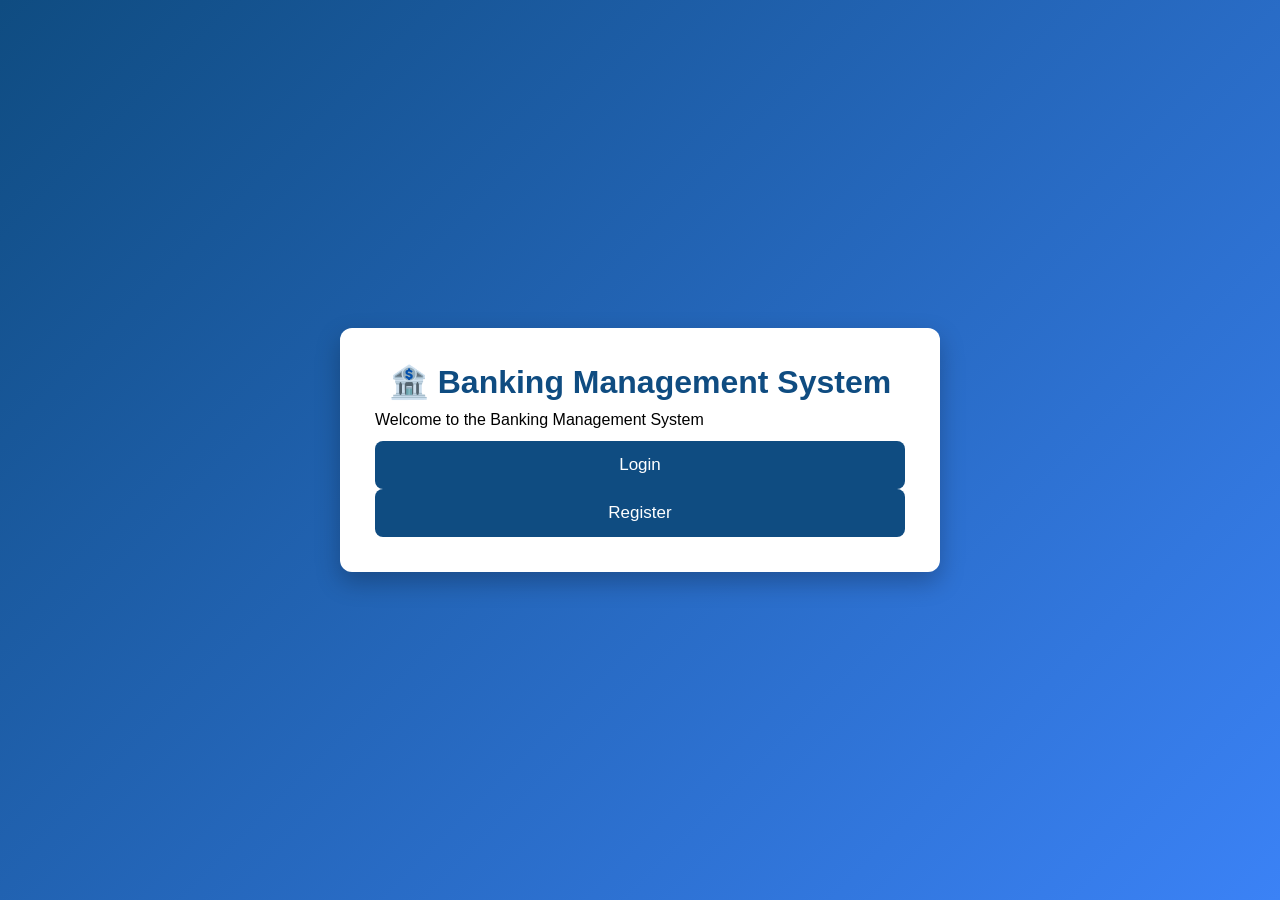
<file: templates/index.html>
<!DOCTYPE html>
<html lang="en">

<head>

    <meta charset="UTF-8">

    <meta name="viewport"
          content="width=device-width, initial-scale=1.0">

    <title>Banking Management System</title>

    <link rel="stylesheet"
          href="/static/css/style.css">

</head>

<body>

<div class="container">

    <div class="card">

        <h1>🏦 Banking Management System</h1>

        <p>Welcome to the Banking Management System</p>

        <a href="/login">
            <button>Login</button>
        </a>

        <a href="/register">
            <button>Register</button>
        </a>

    </div>

</div>

</body>

</html>
</file>
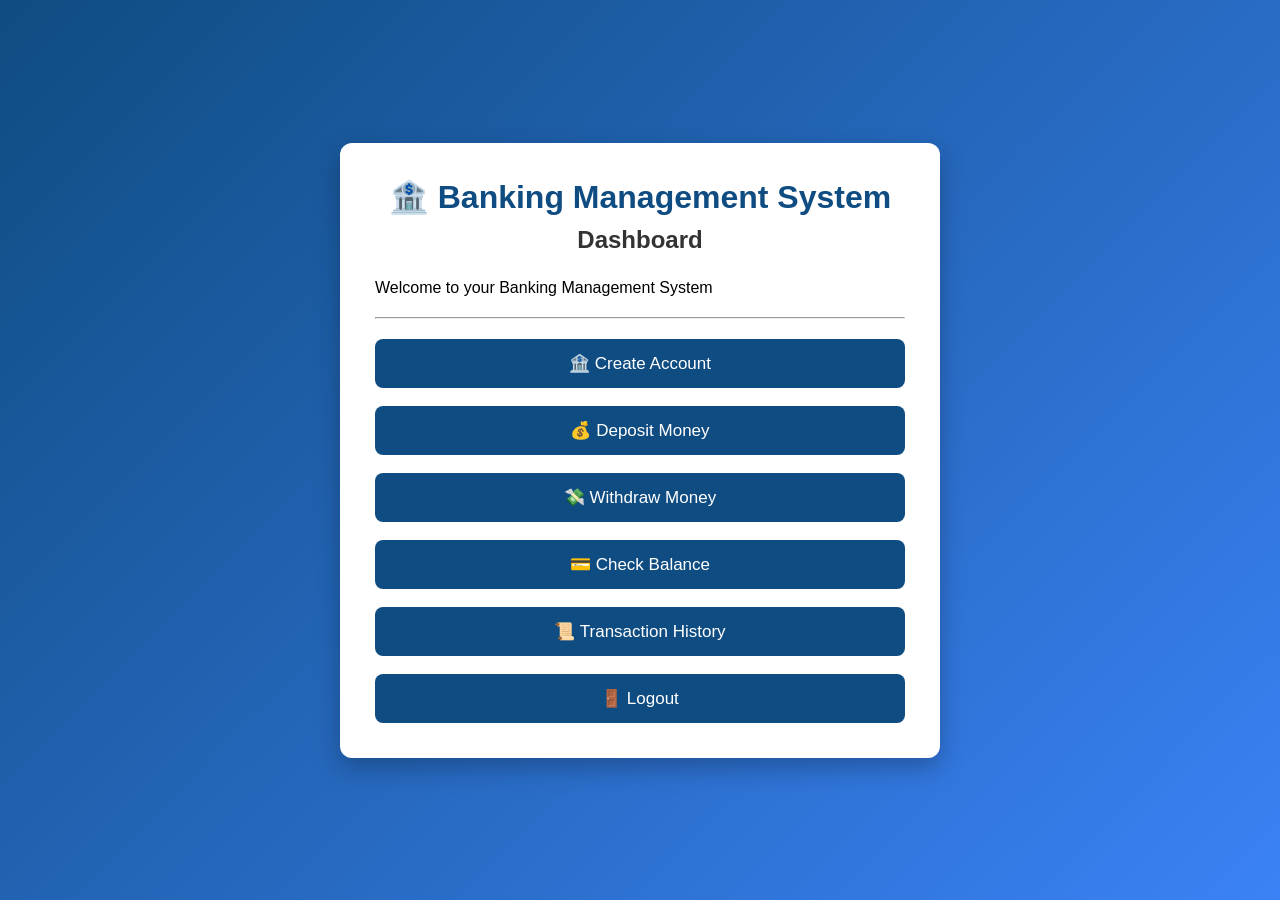
<file: templates/dashboard.html>
<!DOCTYPE html>
<html lang="en">

<head>

    <meta charset="UTF-8">

    <meta name="viewport"
          content="width=device-width, initial-scale=1.0">

    <title>Banking Dashboard</title>

    <link rel="stylesheet"
          href="/static/css/style.css">

</head>

<body>

<div class="container">

    <div class="card">

        <h1>🏦 Banking Management System</h1>

        <h2>Dashboard</h2>

        <p>

            Welcome to your Banking Management System

        </p>

        <hr>

        <a href="/create-account">

            <button>

                🏦 Create Account

            </button>

        </a>

        <br><br>

        <a href="/deposit">

            <button>

                💰 Deposit Money

            </button>

        </a>

        <br><br>

        <a href="/withdraw">

            <button>

                💸 Withdraw Money

            </button>

        </a>

        <br><br>

        <a href="/balance">

            <button>

                💳 Check Balance

            </button>

        </a>

        <br><br>

        <a href="/transactions">

            <button>

                📜 Transaction History

            </button>

        </a>

        <br><br>

        <a href="/">

            <button>

                🚪 Logout

            </button>

        </a>

    </div>

</div>

</body>

</html>
</file>
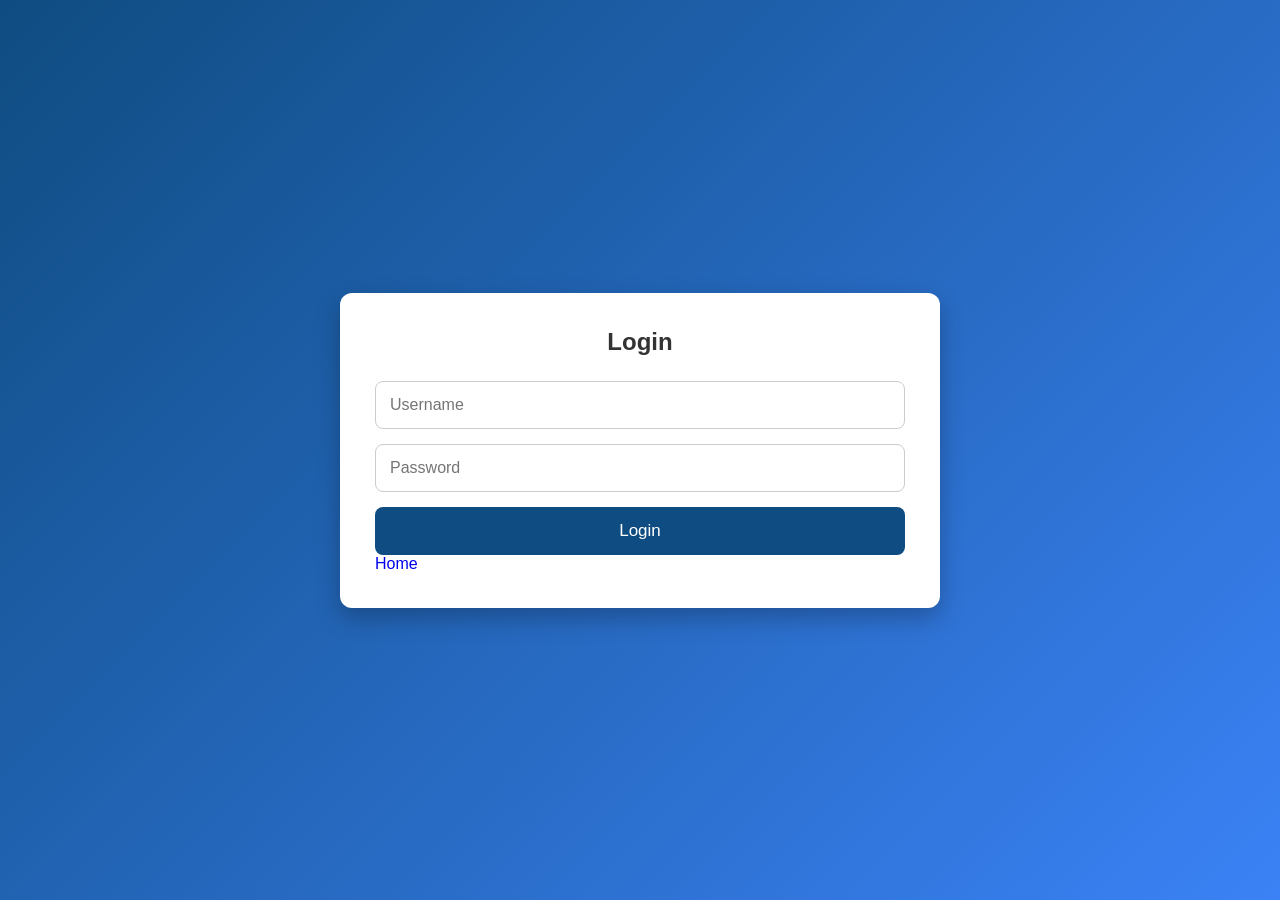
<file: templates/login.html>
<!DOCTYPE html>
<html lang="en">

<head>

    <meta charset="UTF-8">

    <title>Login</title>

    <link rel="stylesheet"
          href="/static/css/style.css">

</head>

<body>

<div class="container">

    <div class="card">

        <h2>Login</h2>

        <form action="/login"
              method="post">

            <input
                type="text"
                name="username"
                placeholder="Username"
                required>

            <input
                type="password"
                name="password"
                placeholder="Password"
                required>

            <button type="submit">
                Login
            </button>

        </form>

        <a href="/">
            Home
        </a>

    </div>

</div>

</body>

</html>
</file>
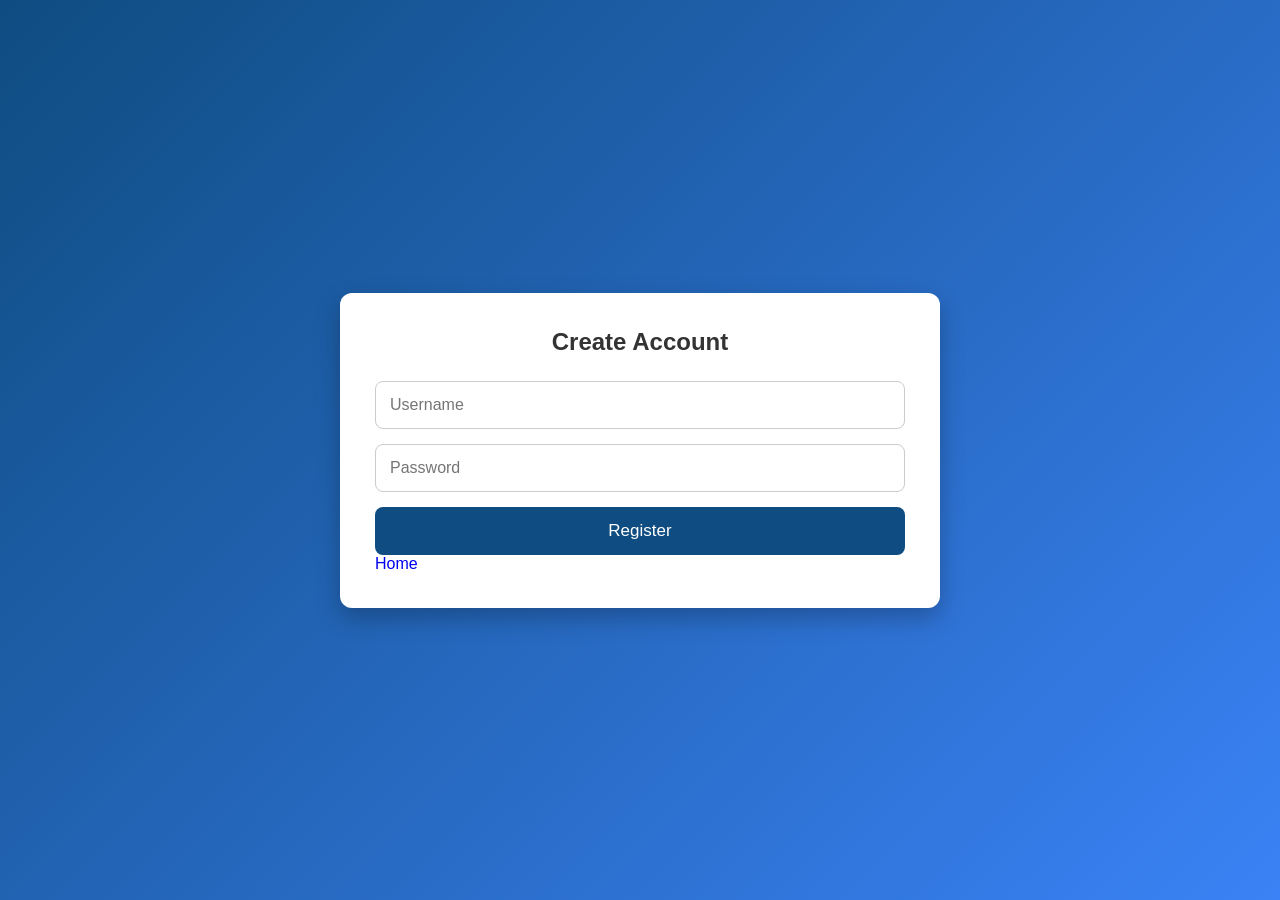
<file: templates/register.html>
<!DOCTYPE html>
<html lang="en">

<head>

    <meta charset="UTF-8">

    <title>Register</title>

    <link rel="stylesheet"
          href="/static/css/style.css">

</head>

<body>

<div class="container">

    <div class="card">

        <h2>Create Account</h2>

        <form action="/register"
              method="post">

            <input
                type="text"
                name="username"
                placeholder="Username"
                required>

            <input
                type="password"
                name="password"
                placeholder="Password"
                required>

            <button type="submit">
                Register
            </button>

        </form>

        <a href="/">
            Home
        </a>

    </div>

</div>

</body>

</html>
</file>
<file: static/css/style.css>
*{
    margin:0;
    padding:0;
    box-sizing:border-box;
    font-family:Arial, Helvetica, sans-serif;
}

body{

    background:linear-gradient(135deg,#0f4c81,#3b82f6);

    min-height:100vh;

    display:flex;

    justify-content:center;

    align-items:center;

}

.container{

    width:100%;

    display:flex;

    justify-content:center;

    align-items:center;

    padding:30px;

}

.card{

    width:600px;

    background:white;

    border-radius:12px;

    padding:35px;

    box-shadow:0 10px 25px rgba(0,0,0,0.25);

}

h1{

    text-align:center;

    color:#0f4c81;

    margin-bottom:10px;

}

h2{

    text-align:center;

    color:#333;

    margin-bottom:25px;

}

h3{

    color:#0f4c81;

    margin-bottom:15px;

}

p{

    margin-bottom:12px;

}

hr{

    margin:20px 0;

}

input{

    width:100%;

    padding:14px;

    margin-bottom:15px;

    border:1px solid #ccc;

    border-radius:8px;

    font-size:16px;

}

input:focus{

    outline:none;

    border:2px solid #0f4c81;

}

button{

    width:100%;

    padding:14px;

    border:none;

    border-radius:8px;

    background:#0f4c81;

    color:white;

    font-size:17px;

    cursor:pointer;

    transition:0.3s;

}

button:hover{

    background:#08365b;

}

a{

    text-decoration:none;

}

.success-box{

    background:#d4edda;

    color:#155724;

    padding:15px;

    border-radius:8px;

    margin-bottom:20px;

}

.error-box{

    background:#f8d7da;

    color:#721c24;

    padding:15px;

    border-radius:8px;

    margin-bottom:20px;

}

.balance-box{

    background:#eef6ff;

    border:1px solid #c6def7;

    border-radius:10px;

    padding:20px;

    margin-top:20px;

}

.balance-box p{

    margin:10px 0;

    font-size:17px;

}

table{

    width:100%;

    border-collapse:collapse;

    margin-top:20px;

}

table th{

    background:#0f4c81;

    color:white;

    padding:12px;

    border:1px solid #ddd;

}

table td{

    border:1px solid #ddd;

    padding:12px;

    text-align:center;

}

table tr:nth-child(even){

    background:#f4f8fc;

}

table tr:hover{

    background:#dbeeff;

}

@media(max-width:700px){

    .card{

        width:95%;

        padding:20px;

    }

    h1{

        font-size:24px;

    }

    h2{

        font-size:20px;

    }

    button{

        font-size:15px;

    }

}
</file>
